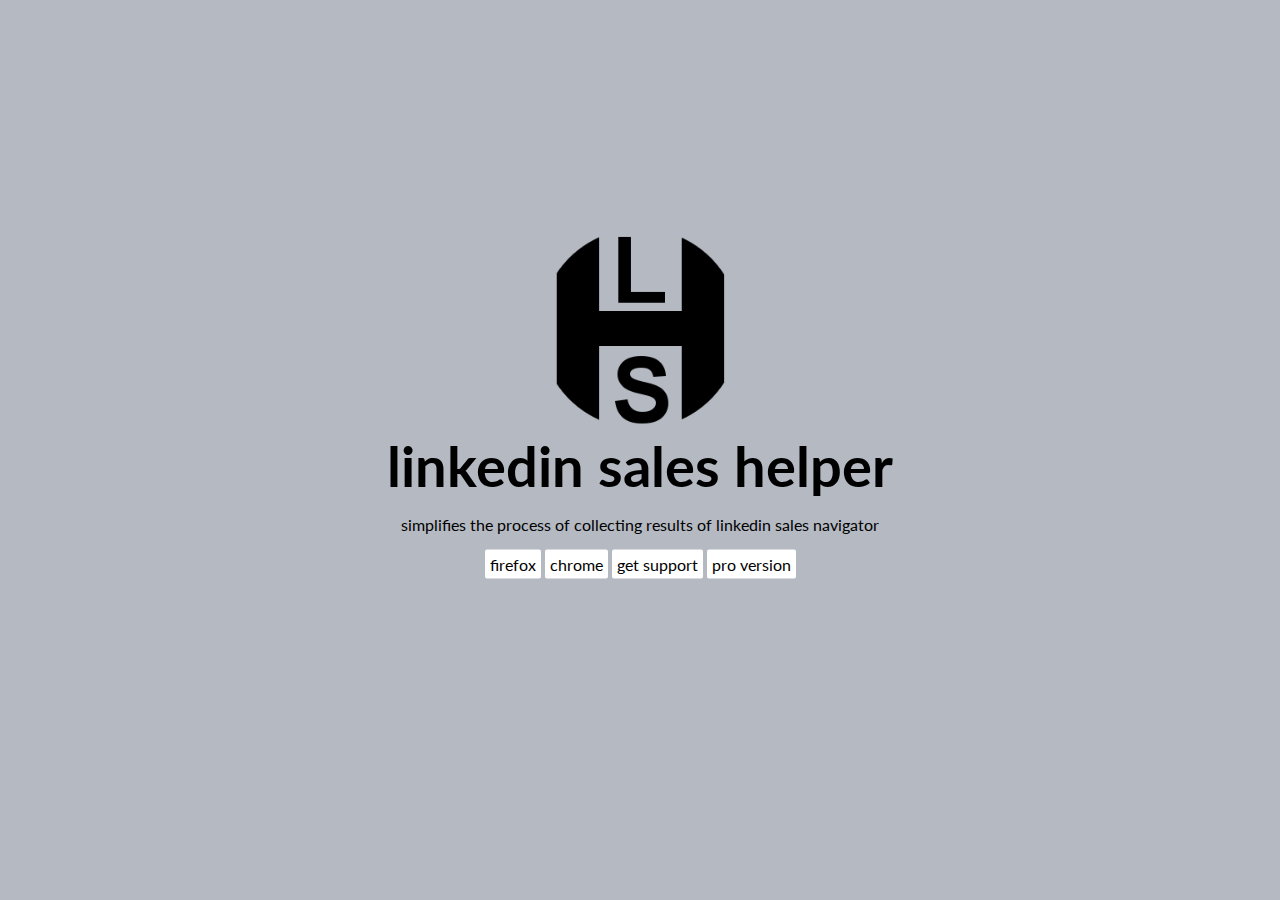
<file: index.html>
<!doctype html>
<html lang=en>
<head>
	<meta charset=utf-8>
	<title>linkedin sales helper</title>
	<link rel="shortcut icon" type="image/svg" href="assets/images/logo.svg"/>
	<link href="https://fonts.googleapis.com/css?family=Lato:300,400&display=swap" rel="stylesheet"> 
	<link href="assets/css/main.css" rel="stylesheet" type="text/css" />
	<meta name="viewport" content="width=device-width, initial-scale=1, maximum-scale=1">
	<!-- Global site tag (gtag.js) - Google Analytics -->
	<script async src="https://www.googletagmanager.com/gtag/js?id=G-K4E5144T6R"></script>
	<script>
		window.dataLayer = window.dataLayer || [];
		function gtag(){dataLayer.push(arguments);}
		gtag('js', new Date());
		gtag('config', 'G-K4E5144T6R');
	</script>
</head>
<body>
	<div class="content">
		<div class="title">
			<img src="assets/images/logo.png" alt="pollen logo" width="200">
			<h1>linkedin sales helper</h1>
			<p>simplifies the process of collecting results of linkedin sales navigator</p>
			<a href="https://addons.mozilla.org/en-US/firefox/addon/linkedin-sales-helper-lite/" target="_blank" class="button first">firefox</a>
			<a href="https://chrome.google.com/webstore/detail/linkedin-sales-helper-lit/jkhbceanldkppbhefpkfpefbdmfnckkn" target="_blank" class="button first">chrome</a>
			<a href="https://github.com/maxtheaxe/linkedin-sales-helper-lite/issues" target="_blank" class="button first">get support</a>
			<a href="mailto:sales@linkedinsaleshelper.com?subject=Pro Version Inquiry&body=I'm interested in purchasing the pro version." target="_blank" class="button">pro version</a>
		</div>
	</div>
</body>
</html>
</file>
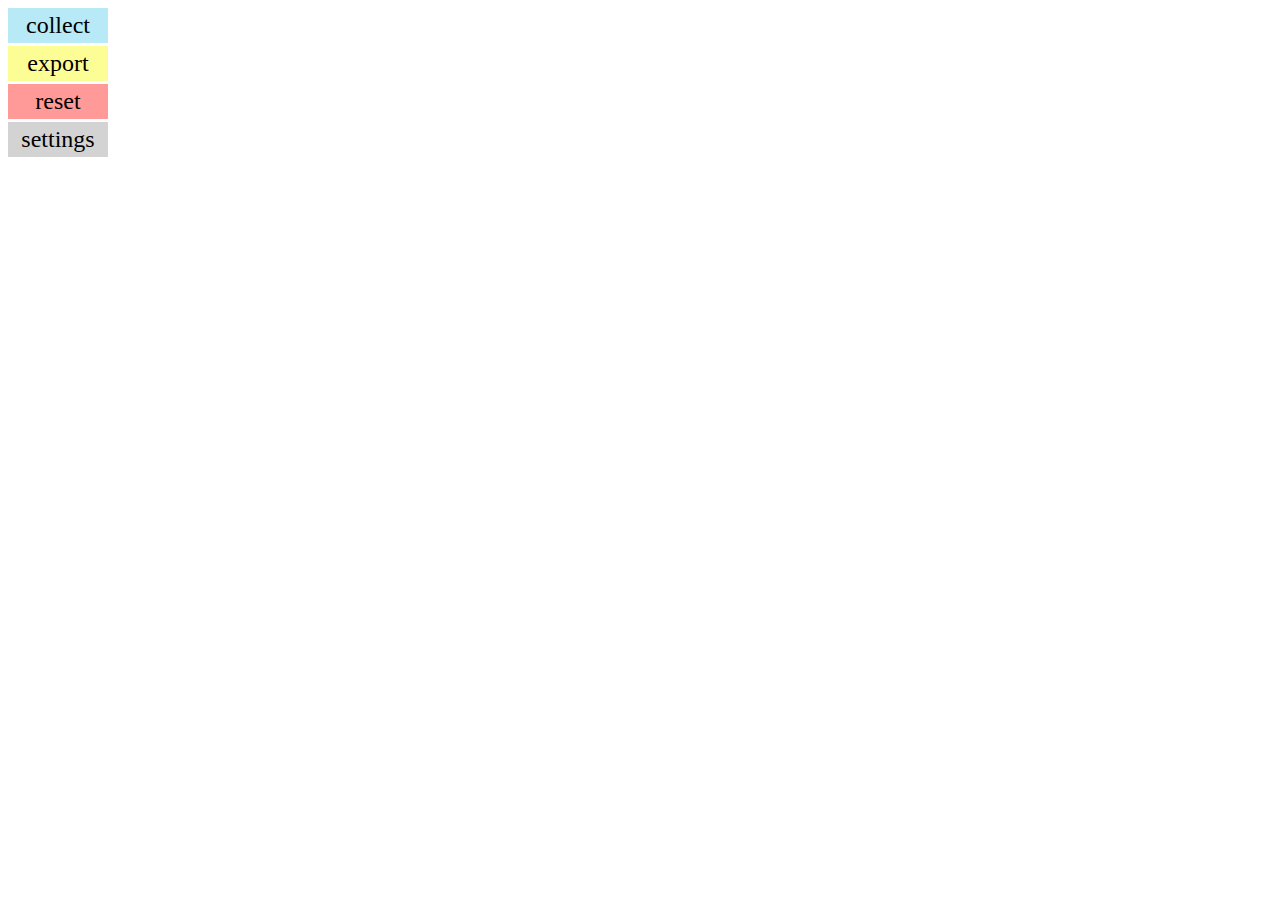
<file: popup/toolbox.html>
<!DOCTYPE html>

<html>
	<head>
		<meta charset="utf-8">
		<link rel="stylesheet" href="toolbox.css"/>
	</head>

<body>
	<div id="popup-content">
		<div class="button" id="collect">collect</div>
<!-- 		<div class="button" id="search">search</div> -->
		<div class="button"  id="export">export</div>
		<div class="button" id="reset">reset</div>
		<a href="../settings/options.html"><div class="button" id="settings">settings</div></a>
	</div>
	<div id="error-content" class="hidden">
		<p>Can't operate on this web page.</p><p>Try a different page.</p>
	</div>
	<script src="toolbox.js"></script>
</body>

</html>
</file>
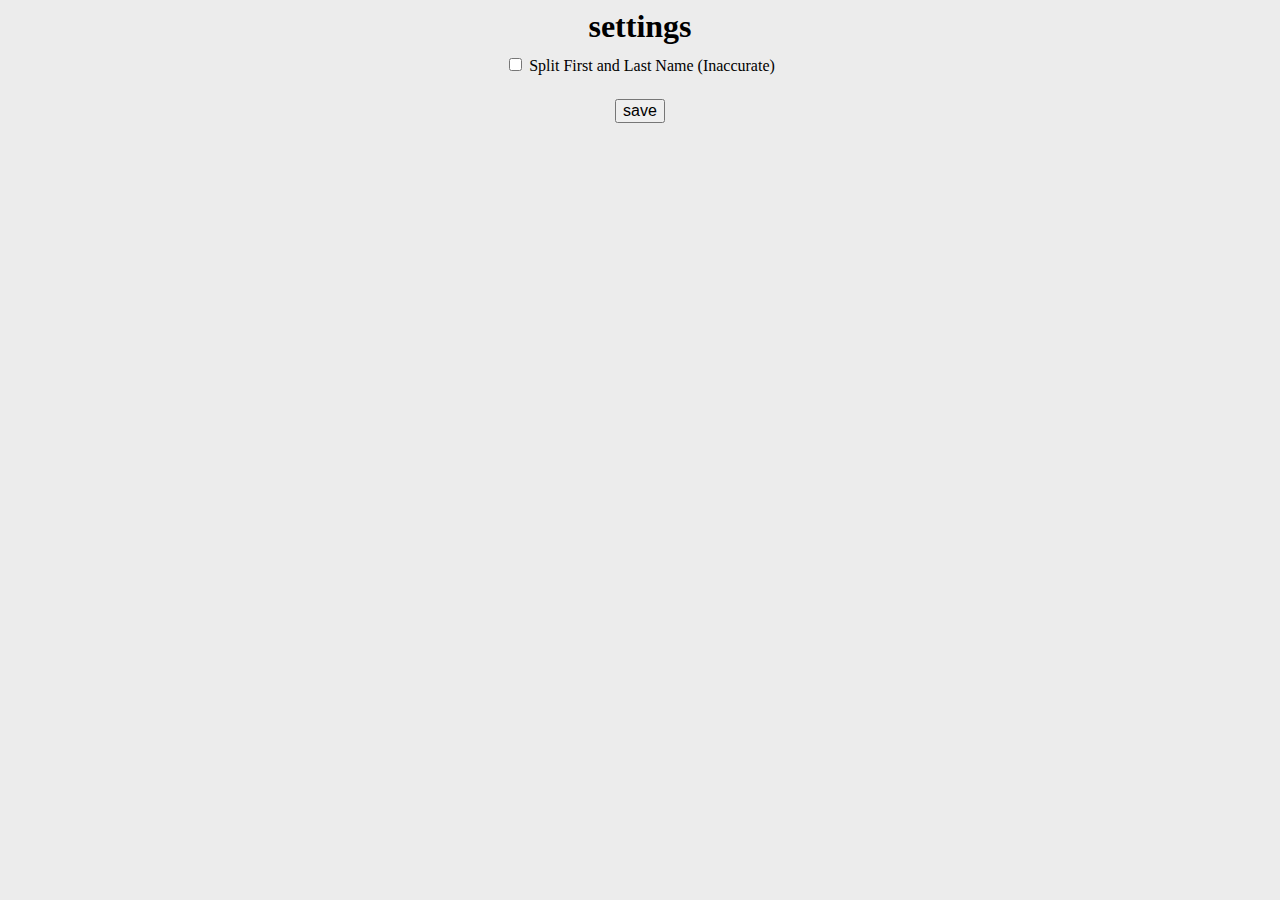
<file: settings/options.html>
<!doctype html>
<html lang=en>
<head>
	<meta charset=utf-8>
	<title>settings</title>
	<link rel="shortcut icon" type="image/svg" href="assets/images/logo.svg"/>
	<link href="options.css" rel="stylesheet" type="text/css" />
	<meta name="viewport" content="width=device-width, initial-scale=1, maximum-scale=1">
</head>
<body>
	<div class="content">
		<div class="title">
			<h1>settings</h1>
			<form>
				<label class="toggle">
					<input id="namesplit" class="toggle" type="checkbox">
					Split First and Last Name (Inaccurate)
				</label>
				<br />
				<!-- <label class="toggle">
					<input id="zoominfo-manual" class="toggle" type="checkbox">
					ZoomInfo Manual Mode
				</label> -->
				<br />
				<button id="submit" type="submit">save</button>
			</form>
			<!-- <form class="login">
				<h3 class="login">ZoomInfo Login Details</h3>
				<div class="login">
					<label class="login">Username </label>
					<input type="text" class="login" id="zoominfo-username" >
				</div>
				<div class="login">
					<label class="login">Password </label>
					<input type="password" class="login" id="zoominfo-password" >
				</div>
				<div class="login">
					<a href="https://poop.science" target="_blank" class="button">save</a>
				</div>
			</form> -->
		</div>
	</div>
	<script src="options.js"></script>
</body>
</html>
</file>
<file: assets/css/main.css>
html {
	background: #b4b9c2;
}
body {
}
.content {
	position: absolute;
	left: 50%;
	top: 45%;
	-webkit-transform: translate(-50%, -50%);
	transform: translate(-50%, -50%);
}
.title {
	font-family: 'Lato', sans-serif;
	text-align: center;
	vertical-align: middle;
	margin: auto;
}
h1 {
	color: black;
	font-size: 350%;
	margin-top: 0px;
	margin-bottom: 0px;
}
p.desc {
	/*color: #2d4ea4;*/
	margin-top: -3px;
	padding-bottom: 10px;
}
a.button {
/*	-webkit-appearance: button;
	-moz-appearance: button;
	appearance: button;*/
	display: inline-block;
	margin: 0px;
	padding: 5px;
	background: white;
	border-radius: 2px;
	text-decoration: none;
	color: initial;
}
a.button:hover {
	background: gray;
}
a.first {
	margin-bottom: 3px;
}
</file>
<file: popup/toolbox.css>
html, body {
	width: 100px;
	/*padding-right: 15px;*/
}

.hidden {
	display: none;
}

.button {
	margin: 3% auto;
	padding: 4px;
	text-align: center;
	font-size: 1.5em;
	cursor: pointer;
}

#settings {
	background-color: #D3D3D3;
}

#collect {
	background-color: #B7E9F7;
}

#export {
	background-color: #FDFD96;
}

#reset {
	background-color: #FF9A98;
}

a {
	color: inherit;
	text-decoration: inherit;
}
</file>
<file: settings/options.css>
html {
	background: #ECECEC;
}
body {
}
.content {
	/*position: absolute;
	left: 50%;
	top: 25%;
	-webkit-transform: translate(-50%, -50%);
	transform: translate(-50%, -50%);
*/}
.title {
	/*font-family: 'Lato', sans-serif;*/
	text-align: center;
	vertical-align: middle;
	margin: auto;
}
h1 {
	color: black;
	font-size: 200%;
	margin-top: 0px;
	margin-bottom: 10px;
	margin-right: 50px;
	margin-left: 50px;
}
p.desc {
	/*color: #2d4ea4;*/
	margin-top: -3px;
	padding-bottom: 10px;
}
a.button {
/*	-webkit-appearance: button;
	-moz-appearance: button;
	appearance: button;*/
	display: inline-block;
	margin: 0px;
	padding: 5px;
	padding-right: 40px;
	padding-left: 40px;
	background: white;
	border-radius: 2px;
	text-decoration: none;
	color: initial;
}
a.button:hover {
	background: gray;
}
form.login {
	display: table;
	padding: 5px;
	border-radius: 5px;
	border: 2px solid black;
}
h4.login {
	/* not centered */
}
div.login {
	display: table-row;
	margin-bottom: 10px;
}
label.login {
	display: table-cell;
	padding-bottom: 10px;
}
input.login {
	display: table-cell;
}
input.toggle {
	margin-bottom: 10px;
}
#submit {
	font-size: 100%;
	/*margin-top: 10px;*/
}
</file>
